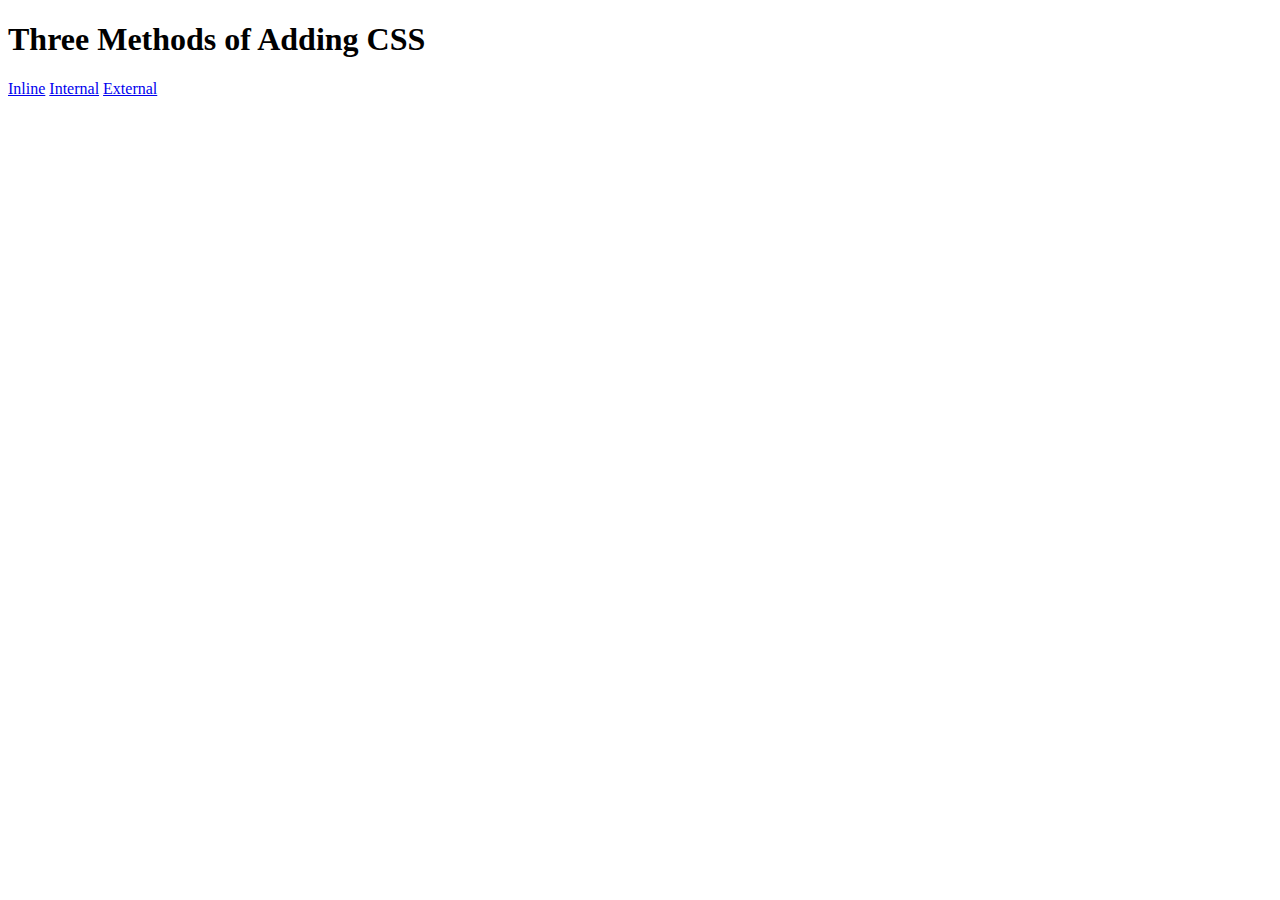
<file: day_43/day_43_exercise_1/index.html>
<!DOCTYPE html>
<html lang="en">
  <head>
    <meta charset="UTF-8" />
    <title>Adding CSS</title>
  </head>

  <body>
    <h1>Three Methods of Adding CSS</h1>
    <a href="./inline.html">Inline</a>
    <a href="./internal.html">Internal</a>
    <a href="./external.html">External</a>
  </body>
</html>
</file>
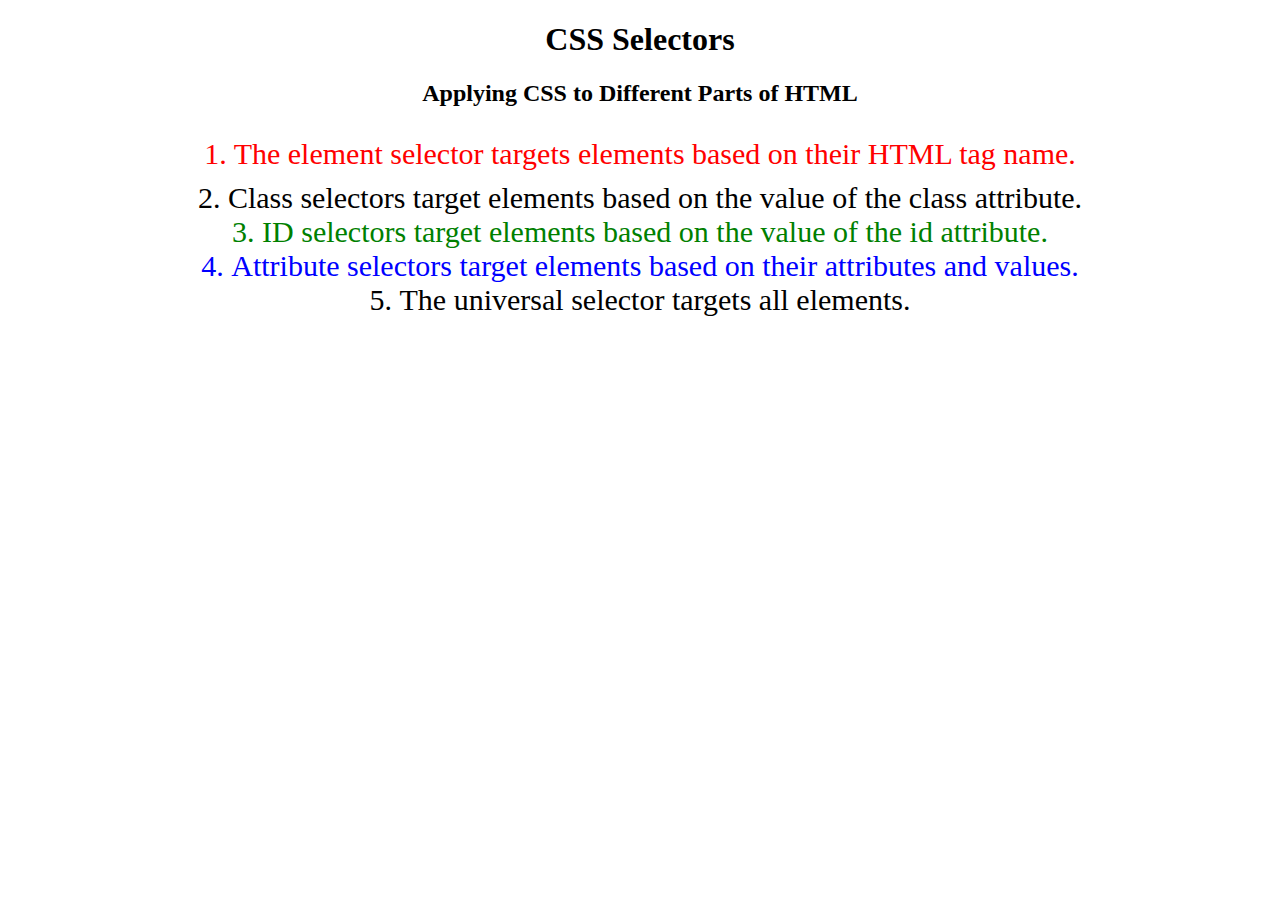
<file: day_43/day_43_exercise_2/index.html>
<!DOCTYPE html>
<html lang="en">
  <head>
    <meta charset="UTF-8" />
    <title>CSS Selectors</title>
    <link rel="stylesheet" href="./style.css" />
  </head>

  <body>
    <h1>CSS Selectors</h1>
    <h2>Applying CSS to Different Parts of HTML</h2>
    <!-- TODO 1: Set the CSS for all paragraph tags to "color: red" -->
    <p class="note">1. The element selector targets elements based on their HTML tag name.</p>
    <ol>
      <!-- TODO 2: Set the CSS for all elements with a class of "note" to "font-size: 30px" -->
      <li class="note" value="2">Class selectors target elements based on the value of the class attribute.</li>

      <!-- TODO 3: Set the CSS for the element with an id of "id-selector-demo" to "color: green" -->
      <li class="note" id="id-selector-demo" value="3">ID selectors target elements based on the value of the id attribute.</li>

      <!-- TODO 4: Set the CSS for the li elements that have the "value" attribute set to "4" to have "color: blue" -->
      <li class="note" value="4">Attribute selectors target elements based on their attributes and values.</li>

      <!-- TODO 5: Set all elements to have "text-align: center" -->
      <li class="note" value="5">The universal selector targets all elements.</li>
    </ol>
  </body>
</html>
</file>
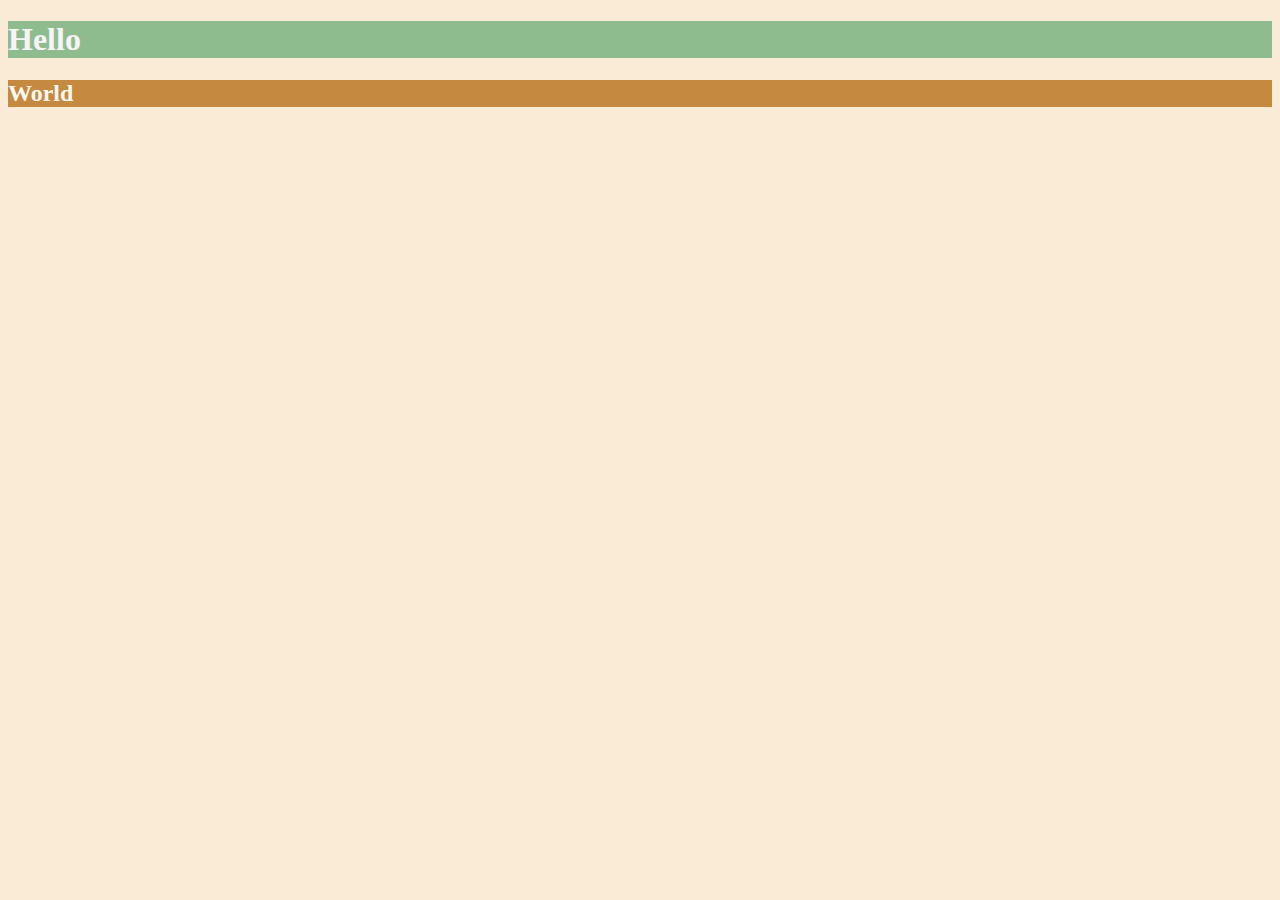
<file: day_44/day_44_exercise_1/index.html>
<!DOCTYPE html>
<html lang="en">
  <head>
    <meta charset="UTF-8" />
    <title>Colors</title>
    <style>
      body {
        background-color: antiquewhite;
      }
      h1 {
        color: whitesmoke;
        background-color: darkseagreen;
      }
      h2 {
        color: #faf8f1;
        background-color: #c58940;
      }
    </style>
  </head>

  <body>
    <h1>Hello</h1>
    <h2>World</h2>
  </body>
</html>
</file>
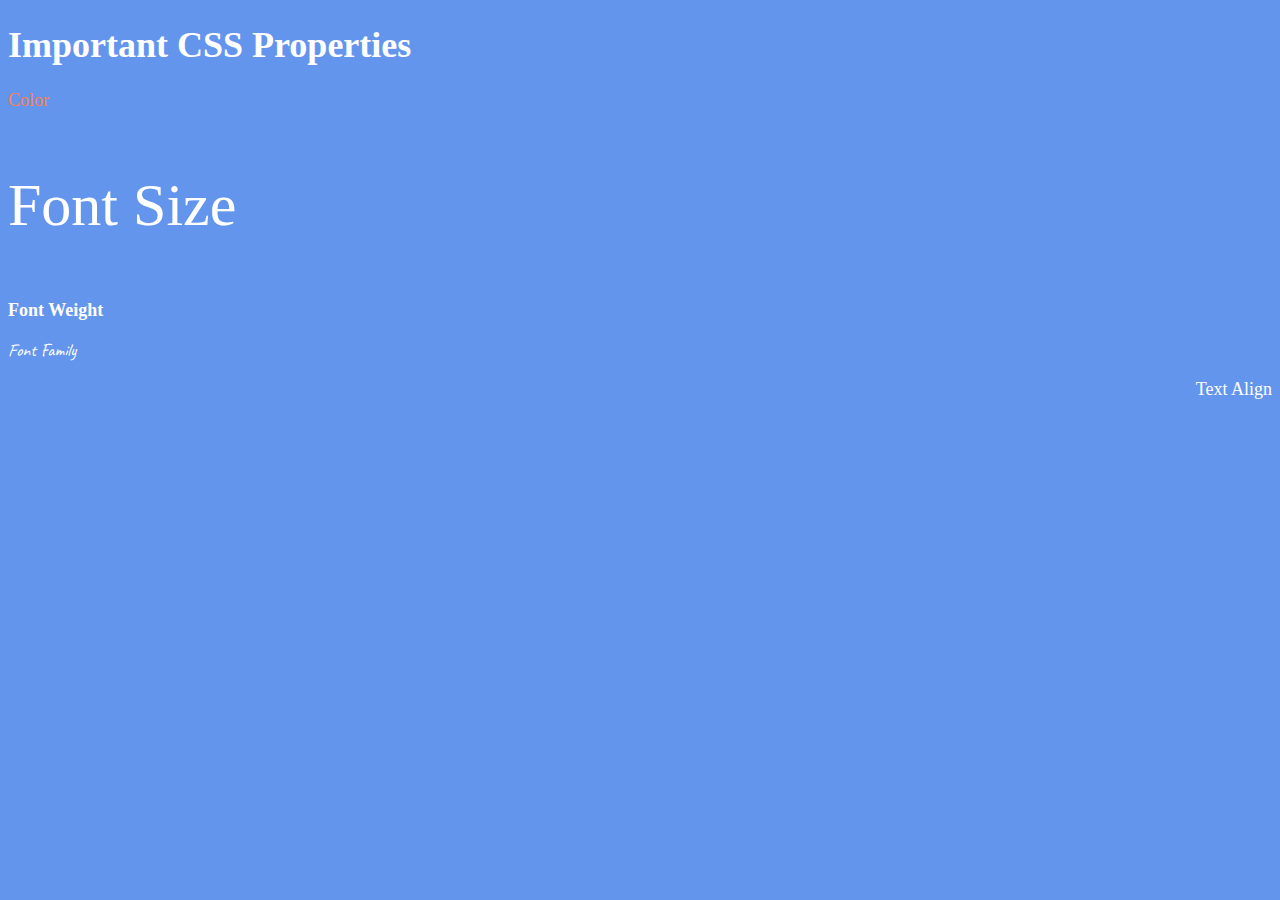
<file: day_44/day_44_exercise_2/index.html>
<!DOCTYPE html>
<html lang="en" style="font-size: 30px">
  <head>
    <meta charset="UTF-8" />
    <title>CSS Properties</title>
    <link rel="preconnect" href="https://fonts.googleapis.com" />
    <link rel="preconnect" href="https://fonts.gstatic.com" crossorigin />
    <link href="https://fonts.googleapis.com/css2?family=Caveat:wght@400..700&family=Teko:wght@400;500;600;700&display=swap" rel="stylesheet" />
    <style>
      body {
        background-color: cornflowerblue;
        color: white;
        font-size: 18px;
      }

      /* Don't change the CSS above, add Your CSS below */
      #color {
        color: coral;
      }
      #size {
        font-size: 2rem;
      }
      #weight {
        font-weight: 900;
      }
      #family {
        font-family: "Caveat", cursive;
      }
      #align {
        text-align: right;
      }
    </style>
  </head>

  <body>
    <h1>Important CSS Properties</h1>
    <p id="color">Color</p>
    <p id="size">Font Size</p>
    <p id="weight">Font Weight</p>
    <p id="family">Font Family</p>
    <p id="align">Text Align</p>
  </body>
</html>
</file>
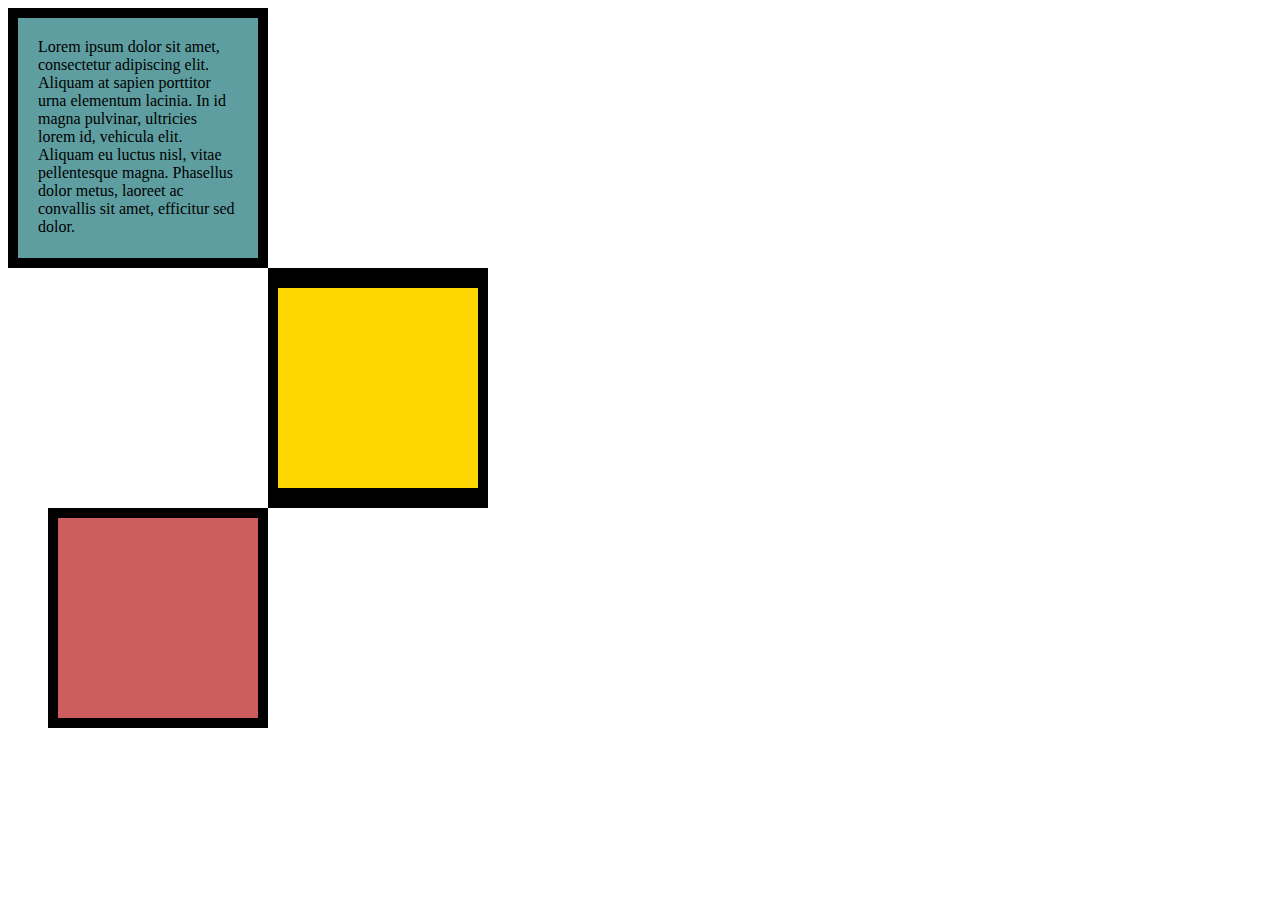
<file: day_44/day_44_exercise_3/index.html>
<!DOCTYPE html>
<html lang="en">
  <head>
    <meta charset="UTF-8" />
    <title>CSS Box Model</title>
    <style>
      div {
        height: 200px;
        width: 200px;
      }

      p {
        margin: 0;
      }

      #first {
        background-color: cadetblue;
        padding: 20px;
        border: 10px solid black;
      }

      #second {
        background-color: gold;
        border: solid black;
        border-width: 20px 10px;
        margin-left: 260px;
      }

      #third {
        background-color: indianred;
        border: 10px solid black;
        margin-left: 40px;
      }
    </style>
  </head>

  <body>
    <div id="first">
      <p>
        Lorem ipsum dolor sit amet, consectetur adipiscing elit. Aliquam at sapien porttitor urna elementum lacinia. In id magna pulvinar, ultricies lorem id,
        vehicula elit. Aliquam eu luctus nisl, vitae pellentesque magna. Phasellus dolor metus, laoreet ac convallis sit amet, efficitur sed dolor.
      </p>
    </div>
    <div id="second"></div>
    <div id="third"></div>
  </body>
</html>
</file>
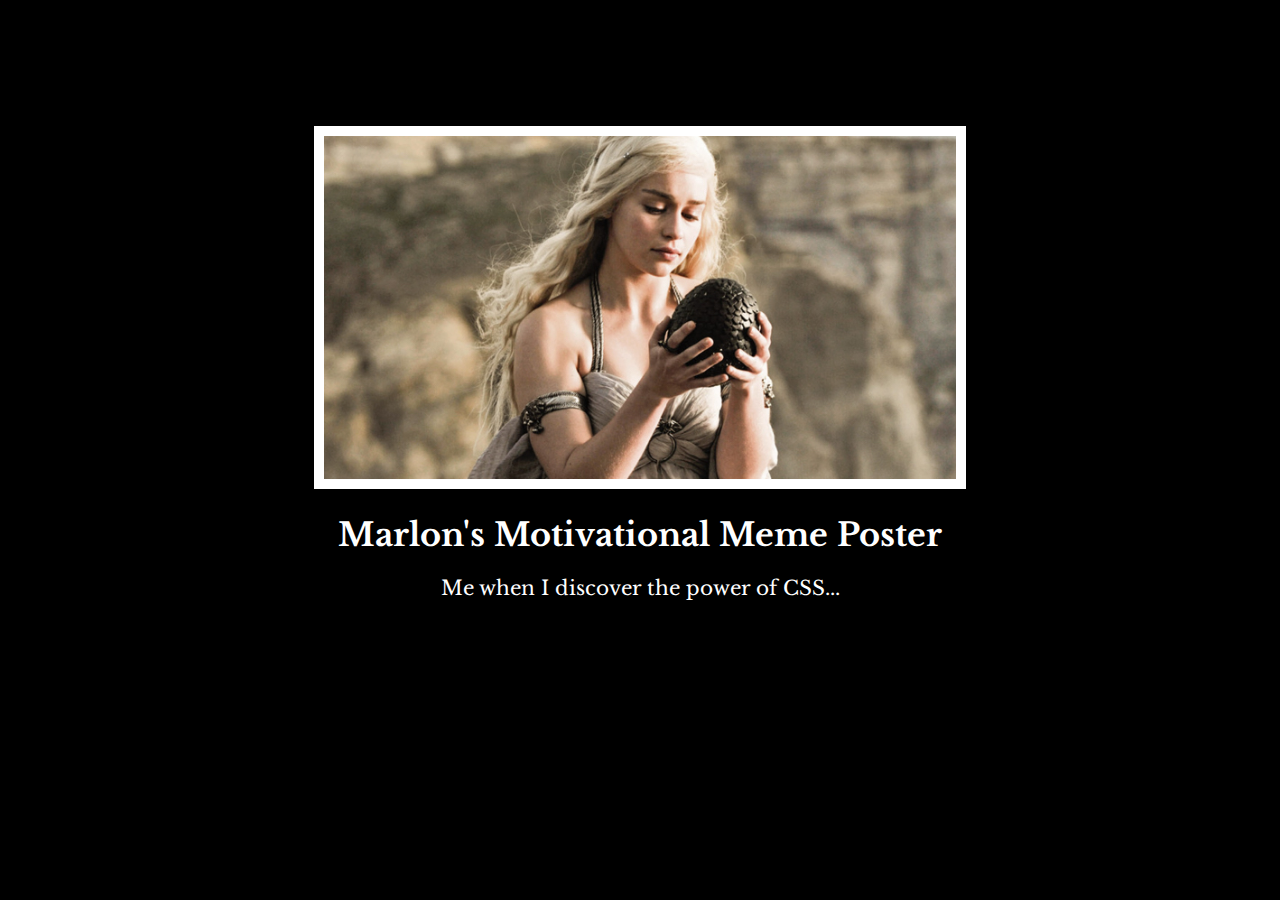
<file: day_44/day_44_project/index.html>
<!DOCTYPE html>
<html lang="en">
  <head>
    <meta charset="UTF-8" />
    <meta name="viewport" content="width=device-width, initial-scale=1.0" />
    <title>Motivational Meme Poster</title>
    <link rel="preconnect" href="https://fonts.googleapis.com" />
    <link rel="preconnect" href="https://fonts.gstatic.com" crossorigin />
    <link href="https://fonts.googleapis.com/css2?family=Libre+Baskerville:ital,wght@0,400;0,700;1,400&display=swap" rel="stylesheet" />
    <link rel="stylesheet" href="./style.css" />
  </head>
  <body>
    <div>
      <img src="./images/daenerys.jpeg" alt="daenerys targaryan holding dragon egg" />
      <h1 id="title">Marlon's Motivational Meme Poster</h1>
      <p id="subtitle">Me when I discover the power of CSS...</p>
    </div>
  </body>
</html>
</file>
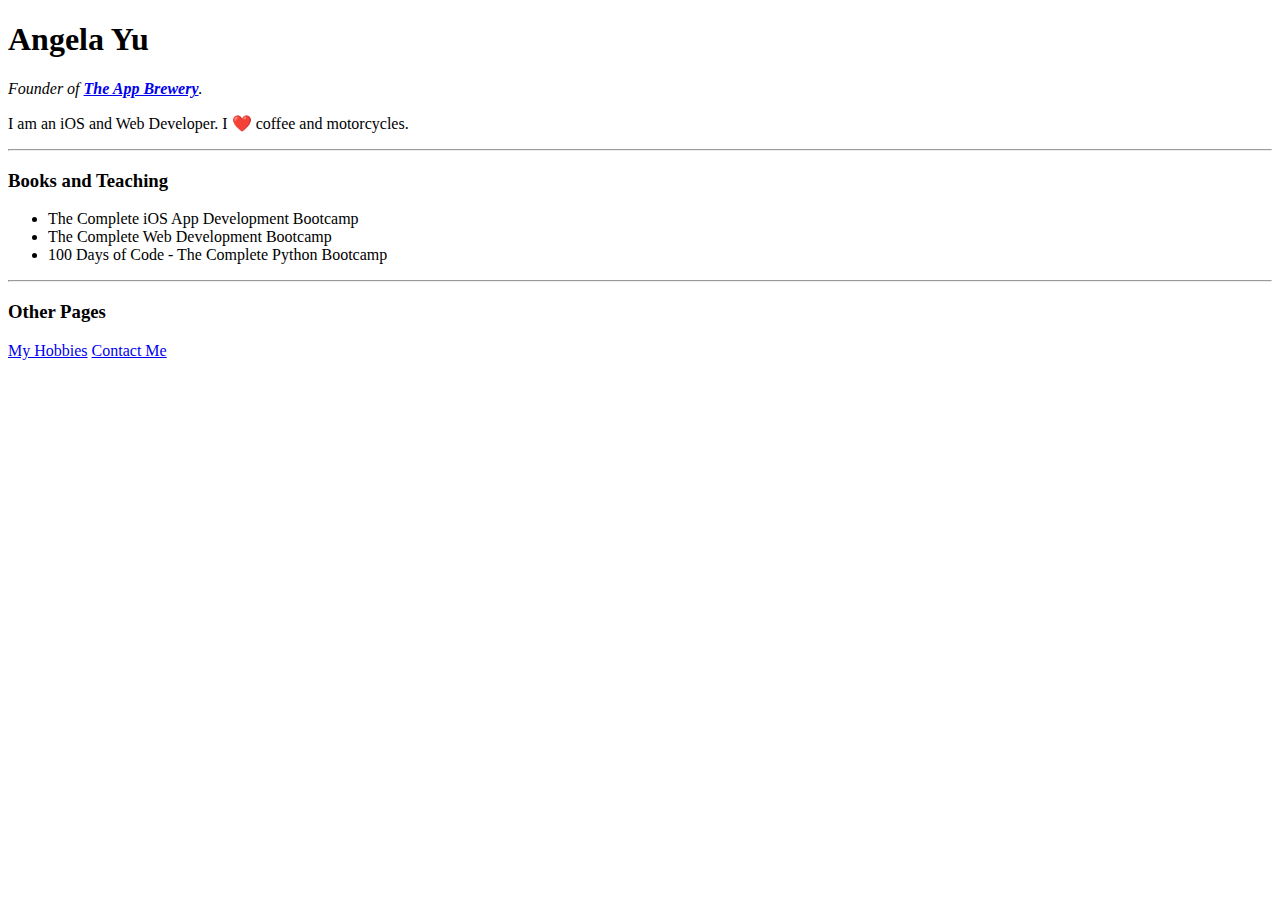
<file: day_45/website.html>
<!DOCTYPE html>
<html>
  <head>
    <meta charset="utf-8" />
    <title>Angela's Personal Site</title>
  </head>

  <body>
    <h1 id="name">Angela Yu</h1>
    <p>
      <em
        >Founder of <strong><a href="https://www.appbrewery.co/">The App Brewery</a></strong
        >.</em
      >
    </p>
    <p>I am an iOS and Web Developer. I ❤️ coffee and motorcycles.</p>
    <hr />
    <h3 class="heading">Books and Teaching</h3>
    <ul>
      <li>The Complete iOS App Development Bootcamp</li>
      <li>The Complete Web Development Bootcamp</li>
      <li>100 Days of Code - The Complete Python Bootcamp</li>
    </ul>
    <hr />
    <h3 class="heading">Other Pages</h3>
    <a href="https://angelabauer.github.io/cv/hobbies.html">My Hobbies</a>
    <a href="https://angelabauer.github.io/cv/contact-me.html">Contact Me</a>
  </body>
</html>
</file>
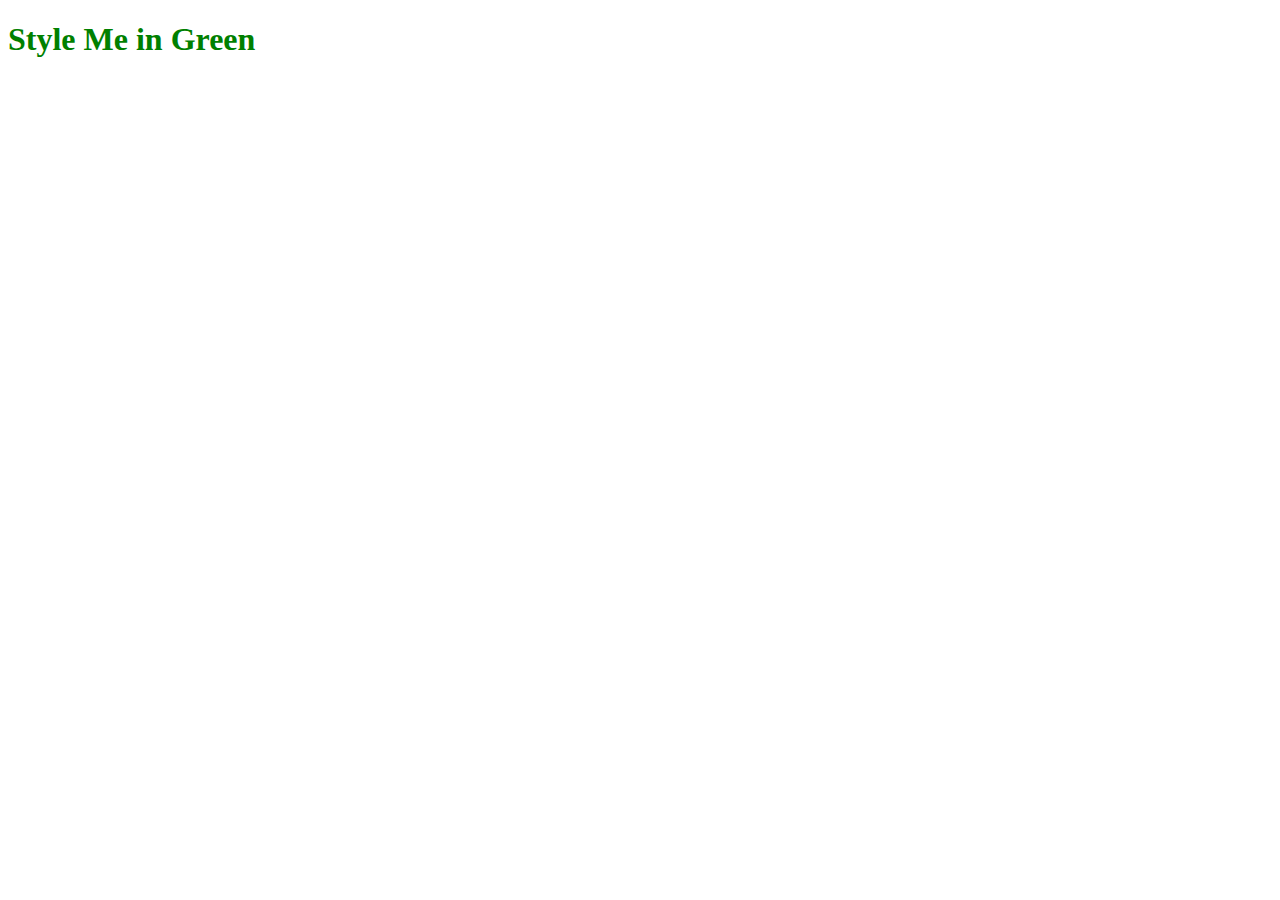
<file: day_43/day_43_exercise_1/external.html>
<!DOCTYPE html>
<html lang="en">
  <head>
    <meta charset="UTF-8" />
    <title>External</title>
    <link rel="stylesheet" href="./style.css" />
  </head>
  <body>
    <h1>Style Me in Green</h1>
  </body>
</html>
</file>
<file: day_43/day_43_exercise_2/style.css>
ol {
  margin-left: -40px;
  margin-top: -20px;
  list-style-position: inside;
}

/* Write your CSS below, don't change the rules above. */
p {
  color: red;
}

.note {
  font-size: 30px;
}

#id-selector-demo {
  color: green;
}

li[value="4"] {
  color: blue;
}

* {
  text-align: center;
}
</file>
<file: day_44/day_44_project/style.css>
body {
  background-color: black;
  color: white;
  text-align: center;
}

div {
  margin-top: 10%;
}

#title {
  font-family: "Libre Baskerville", serif;
}

img {
  border: 10px solid white;
  width: 50%;
}

#subtitle {
  font-family: "Libre Baskerville", serif;
  font-size: 20px;
}
</file>
<file: day_43/day_43_exercise_1/style.css>
h1 {
  color: green;
}
</file>
